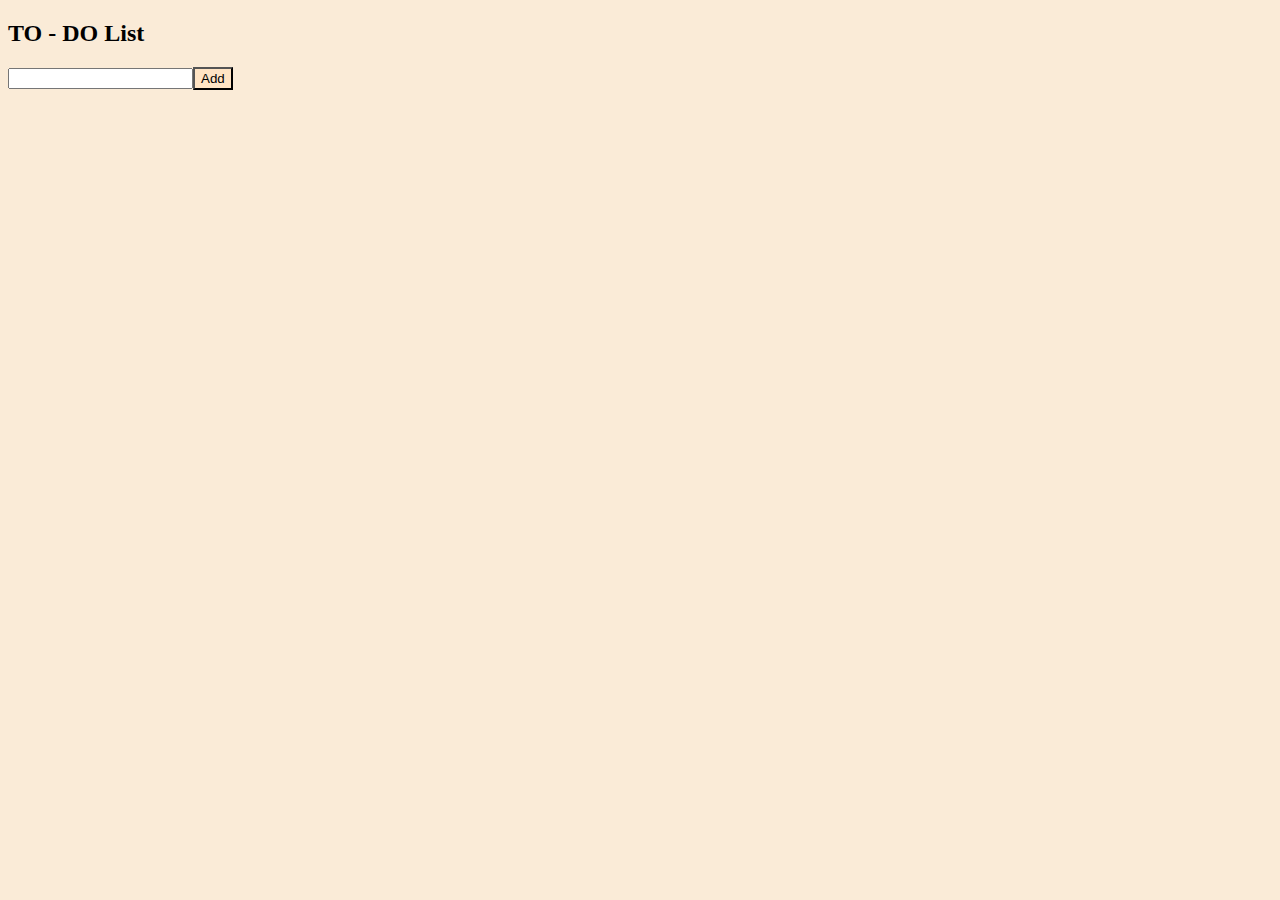
<file: to do list/index.html>
<!DOCTYPE html>
<html lang="en">
<head>
    <meta charset="UTF-8">
    <meta name="viewport" content="width=device-width, initial-scale=1.0">
    <title>To do list</title>
</head>
<style>
    .btn{
        padding: 2px 6px;
        background-color: bisque;
        color: black;
    }
</style>
<body>
    <h2>TO - DO List</h2>




    <script src="./index.js"></script>
    
</body>
</html>
</file>
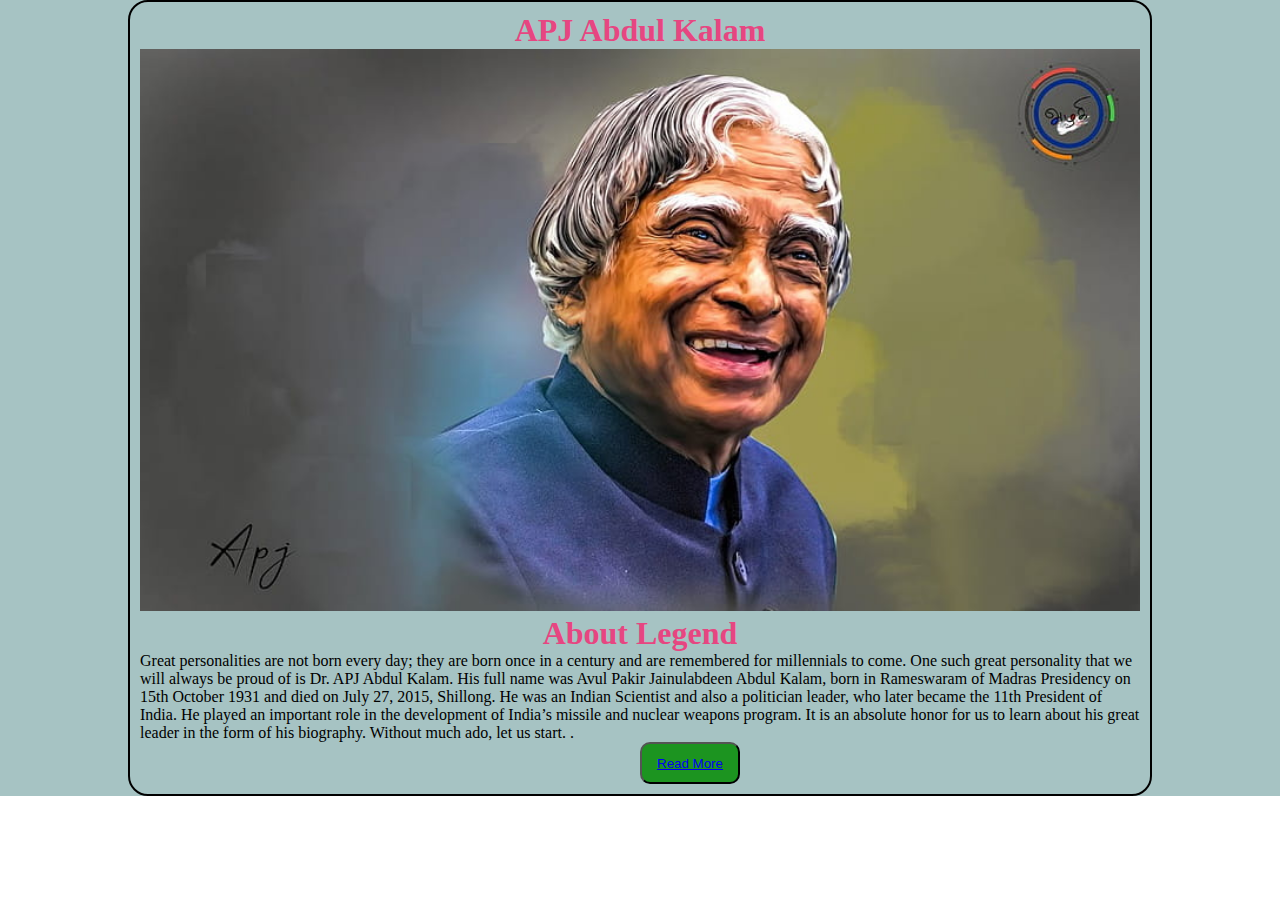
<file: tribute page/navbar/index.html>
<!DOCTYPE html>
<html lang="en">

<head>
    <meta charset="UTF-8">
    <meta name="viewport" content="width=device-width, initial-scale=1.0">
    <title>tribute page  </title>
</head>
<style>
    * {
        margin: 0;
        padding: 0;
        box-sizing: border-box;
    }
    section{
        background-color: rgb(166, 195, 195);

    }
  
    .card{
        margin: auto;
        padding: 10px 10px;
        height: auto;
        width: 80%;
        border: 2px solid black;
        border-radius: 20px;
    }
    .card h1{
        text-align: center;
        color: rgb(230, 70, 129)
        ;
    }
    button{
        width: 100px;
        height: 42px;
        border-radius: 10px;
        background-color: rgb(28, 148, 32);
        
        position:relative;
        top:50%; 
        left:50%;
        
    }

  
    img{
        width: 100%;
    }


</style>

<body>
    <section>
        <div class="container">
            <div class="card">
                <h1 class="tittle"> APJ Abdul Kalam  </h1>
                <img src="./APj abdul kalaam.jpg" alt="abdul kalam">
                <h1>About Legend</h1>
                <p>Great personalities are not born every day; they are born once in a century and are remembered for millennials to come. One such great personality that we will always be proud of is Dr. APJ Abdul Kalam. His full name was Avul Pakir Jainulabdeen Abdul Kalam, born in Rameswaram of Madras Presidency on 15th October 1931 and died on July 27, 2015, Shillong. He was an Indian Scientist and also a politician leader, who later became the 11th President of India. He played an important role in the development of India’s missile and nuclear weapons program.


                    It is an absolute honor for us to learn about his great leader in the form of his biography. Without much ado, let us start.
                    
                    .
                    
                    
                    
                    
                    
                    
                    
                    
                    </p>
                    <button class="btn"><a href="https://en.wikipedia.org/wiki/A._P._J._Abdul_Kalam">Read More</a></button>
            </div>
        </div>
    </section>


   

</body>

</html>
</file>
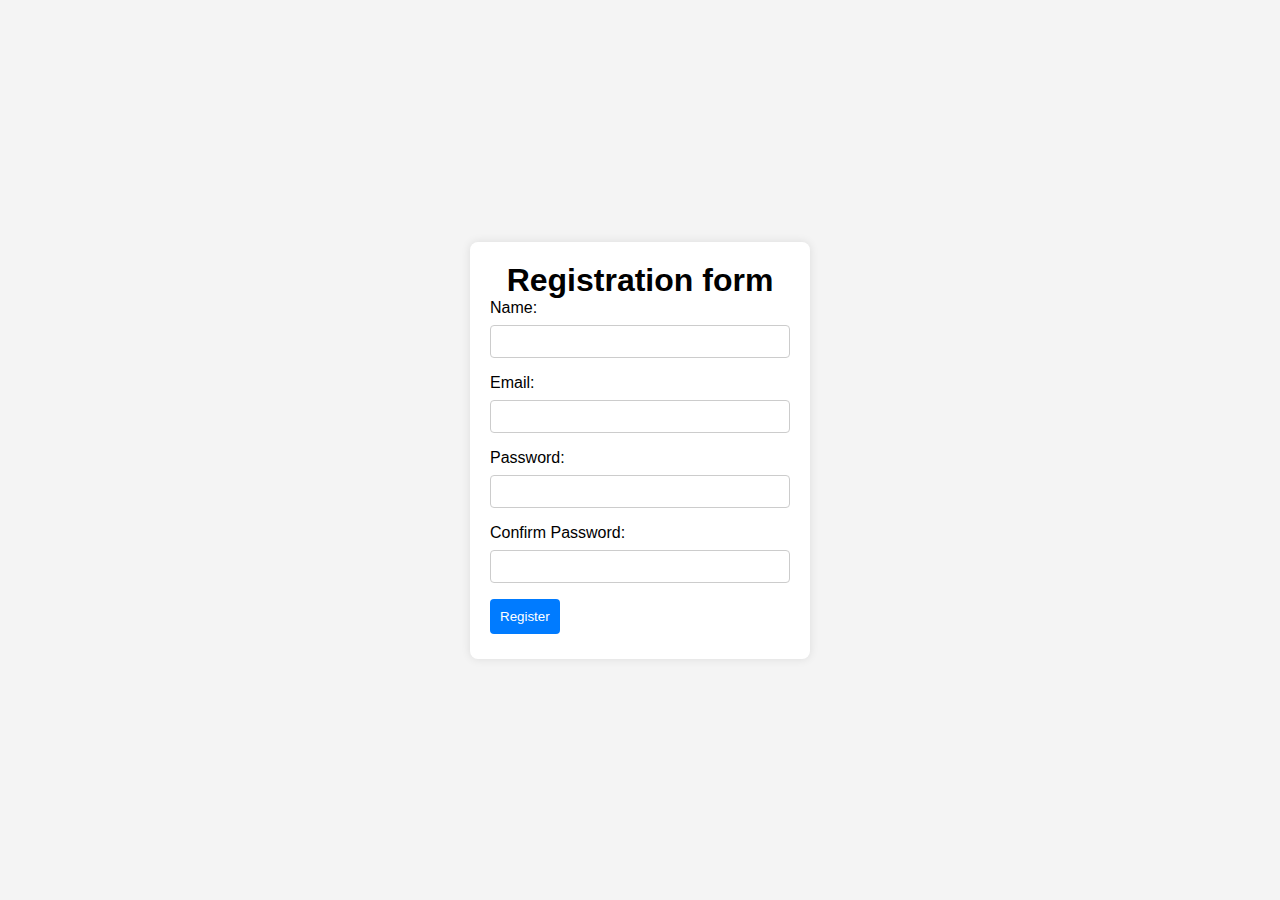
<file: demo.html>
<!DOCTYPE html>
<html lang="en">
<head>
    <meta charset="UTF-8">
    <meta name="viewport" content="width=device-width, initial-scale=1.0">
    <title>Registration Form</title>
    <style>
        *{
            margin: 0;
            padding: 0;
        }
        body {
            font-family: Arial, sans-serif;
            background-color: #f4f4f4;
            margin: 0;
            padding: 0;
            display: flex;
            justify-content: center;
            align-items: center;
            height: 100vh;
        }

        form {
            background-color: #fff;
            padding: 20px;
            border-radius: 8px;
            box-shadow: 0 0 10px rgba(0, 0, 0, 0.1);
            width: 300px;
        }

        label {
            display: block;
            margin-bottom: 8px;
        }

        input {
            width: 100%;
            padding: 8px;
            margin-bottom: 16px;
            box-sizing: border-box;
            border: 1px solid #ccc;
            border-radius: 4px;
        }

        button {
            background-color: #007bff;
            color: #fff;
            padding: 10px;
            border: none;
            border-radius: 4px;
            cursor: pointer;
        }

        .error-message {
            color: red;
            margin-top: 5px;
        }
        .Register{
            text-align: center;
        }
    </style>
</head>
<body>
   
    <form id="registrationForm"> 
        <div>
            <h1 class="Register">Registration form </h1>
        </div>
       
        <label for="name">Name:</label>
        <input type="text" id="name" name="name" required>

        <label for="email">Email:</label>
        <input type="email" id="email" name="email" required>

        <label for="password">Password:</label>
        <input type="password" id="password" name="password" required>

        <label for="confirmPassword">Confirm Password:</label>
        <input type="password" id="confirmPassword" name="confirmPassword" required>

        <button type="button" onclick="validateForm()">Register</button>

        <div id="errorMessages" class="error-message"></div>
    </form>

    <script>
        function validateForm() {
            var name = document.getElementById('name').value;
            var email = document.getElementById('email').value;
            var password = document.getElementById('password').value;
            var confirmPassword = document.getElementById('confirmPassword').value;
            var errorMessages = '';

            if (name === '' || email === '' || password === '' || confirmPassword === '') {
                errorMessages += 'All fields are required.<br>';
            }

            if (password !== confirmPassword) {
                errorMessages += 'Passwords do not match.<br>';
            }

            if (errorMessages !== '') {
                document.getElementById('errorMessages').innerHTML = errorMessages;
            } else {
                document.getElementById('errorMessages').innerHTML = '';
                // Form submission logic can be added here
            }
        }
    </script>

</body>
</html>
</file>
